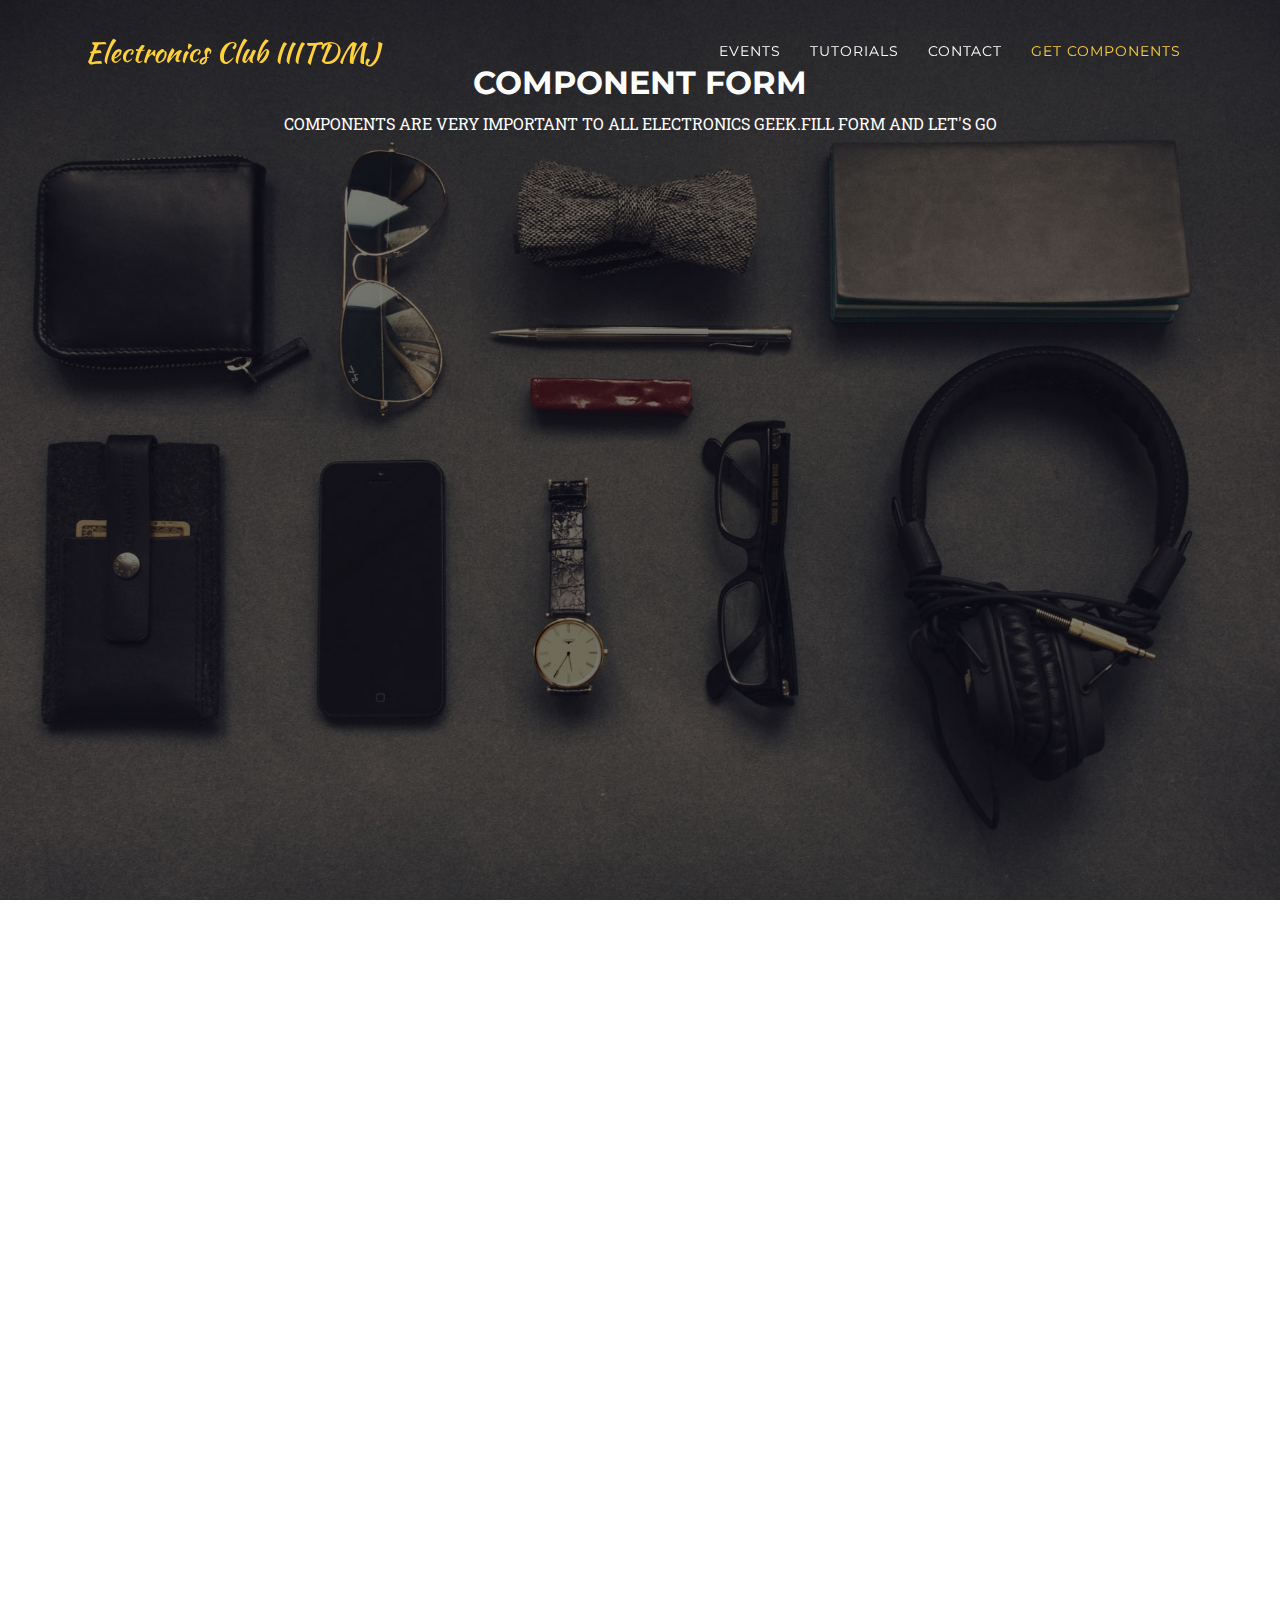
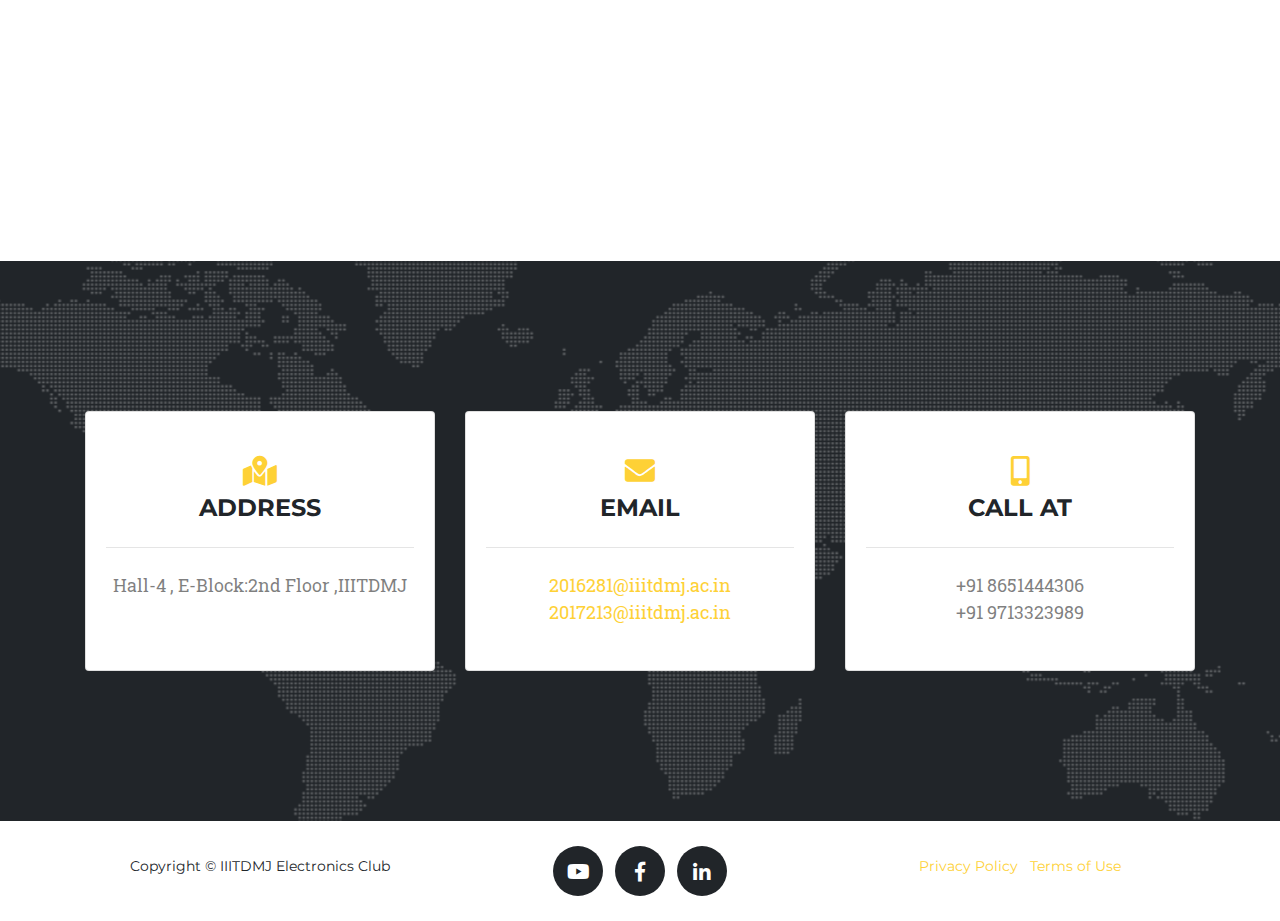
<file: components.html>
<!DOCTYPE html>
<html lang="en">

  <head>

    <meta charset="utf-8">
    <meta name="viewport" content="width=device-width, initial-scale=1, shrink-to-fit=no">
    <meta name="description" content="">
    <meta name="author" content="">

    <title>Electronics Club IIITDMJ</title>

    <!-- Bootstrap core CSS -->
    <link href="vendor/bootstrap/css/bootstrap.min.css" rel="stylesheet">

    <!-- Custom fonts for this template -->
    <link href="vendor/fontawesome-free/css/all.min.css" rel="stylesheet" type="text/css">
    <link href="https://fonts.googleapis.com/css?family=Montserrat:400,700" rel="stylesheet" type="text/css">
    <link href='https://fonts.googleapis.com/css?family=Kaushan+Script' rel='stylesheet' type='text/css'>
    <link href='https://fonts.googleapis.com/css?family=Droid+Serif:400,700,400italic,700italic' rel='stylesheet' type='text/css'>
    <link href='https://fonts.googleapis.com/css?family=Roboto+Slab:400,100,300,700' rel='stylesheet' type='text/css'>

    <!-- Custom styles for this template -->
    <link href="css/agency.min.css" rel="stylesheet">
    <link href="css/component-form.css" rel="stylesheet">

  </head>

  <body id="page-top">

    <!-- Navigation -->
    <nav class="navbar navbar-expand-lg navbar-dark fixed-top" id="mainNav">
      <div class="container">
        <a class="navbar-brand js-scroll-trigger" href="index.html">Electronics Club IIITDMJ</a>
        <button class="navbar-toggler navbar-toggler-right" type="button" data-toggle="collapse" data-target="#navbarResponsive" aria-controls="navbarResponsive" aria-expanded="false" aria-label="Toggle navigation">
          Menu
          <i class="fas fa-bars"></i>
        </button>
        <div class="collapse navbar-collapse" id="navbarResponsive">
          <ul class="navbar-nav text-uppercase ml-auto">
            <li class="nav-item">
              <a class="nav-link js-scroll-trigger" href="index.html#services">EVENTS</a>
            </li>
            <!-- <li class="nav-item">
              <a class="nav-link js-scroll-trigger" href="#portfolio">GALLERY</a>
            </li> -->
            <li class="nav-item">
              <a class="nav-link js-scroll-trigger" href="tutorial.html">TUTORIALS</a>
            </li>
            <li class="nav-item">
              <a class="nav-link js-scroll-trigger" href="#contact">CONTACT</a>
            </li>
            <li class="nav-item">
              <a class="nav-link js-scroll-trigger" href="#page-top">GET COMPONENTS</a>
            </li>
          </ul>
        </div>
      </div>
    </nav>

    <!-- <header class="masthead">
      <div class="container">
        <div class="intro-text">
          <div class="intro-heading">Welcome To Our Club</div>
          <div class="intro-lead-in text-uppercase">Place where Meet All Electronics Geeks</div>
          <a class="btn btn-primary btn-xl text-uppercase js-scroll-trigger" href="#services">Explore</a>
          <iframe src="https://docs.google.com/forms/d/e/1FAIpQLSfZchaKUx8IVSIk3CBxHAARQ2XyGPMp6Rj9RtzQtLbuP2l5rQ/viewform?embedded=true"
          width="640" height="1701" frameborder="0" marginheight="0" marginwidth="0">Loading...</iframe>
        </div>
      </div>
    </header> -->
    <section class="form-section">
      <div class="container">
        <header class="text-uppercase">
          <h2>component form</h2>
          <p>Components are Very Important to All Electronics Geek.FIll Form and Let's Go</p>
        </header>
      </div>
      <div class="container justify-content-center">
        <!--  For Componens Form Links are here  -->
      <iframe src="https://docs.google.com/forms/d/e/1FAIpQLSfZchaKUx8IVSIk3CBxHAARQ2XyGPMp6Rj9RtzQtLbuP2l5rQ/viewform?embedded=true"
      width="640" height="1701" frameborder="0" marginheight="0" marginwidth="0">Loading...</iframe>
      </div>
    </section>

    <section class="contact-section bg-black" id="contact">
      <div class="container">

        <div class="row">

          <div class="col-md-4 mb-3 mb-md-0">
            <div class="card py-4 h-100">
              <div class="card-body text-center">
                <i class="fas fa-map-marked-alt text-primary mb-2 social"></i>
                <h4 class="text-uppercase m-0">Address</h4>
                <hr class="my-4">
                <div class="small text-black-50 social-text">Hall-4 , E-Block:2nd Floor ,IIITDMJ</div>
              </div>
            </div>
          </div>

          <div class="col-md-4 mb-3 mb-md-0">
            <div class="card py-4 h-100">
              <div class="card-body text-center">
                <i class="fas fa-envelope text-primary mb-2 social"></i>
                <h4 class="text-uppercase m-0">Email</h4>
                <hr class="my-4">
                <div class="small text-black-50 social-text">
                  <a href="#">2016281@iiitdmj.ac.in</a>
                </div>
                <div class="small text-black-50 social-text">
                  <a href="#">2017213@iiitdmj.ac.in</a>
                </div>
              </div>
            </div>
          </div>

          <div class="col-md-4 mb-3 mb-md-0">
            <div class="card py-4 h-100">
              <div class="card-body text-center">
                <i class="fas fa-mobile-alt text-primary mb-2 social"></i>
                <h4 class="text-uppercase m-0">CALL AT</h4>
                <hr class="my-4">
                <div class="small text-black-50 social-text">+91 8651444306</div>
                <div class="small text-black-50 social-text">+91 9713323989</div>
              </div>
            </div>
          </div>
        </div>
      </div>
    </section>

    <!-- Footer -->
    <footer>
      <div class="container">
        <div class="row">
          <div class="col-md-4">
            <span class="copyright">Copyright &copy; IIITDMJ Electronics Club</span>
          </div>
          <div class="col-md-4">
            <ul class="list-inline social-buttons">
              <li class="list-inline-item">
                <a href="#">
                  <i class="fab fa-youtube"></i>
                </a>
              </li>
              <li class="list-inline-item">
                <a href="#">
                  <i class="fab fa-facebook-f"></i>
                </a>
              </li>
              <li class="list-inline-item">
                <a href="#">
                  <i class="fab fa-linkedin-in"></i>
                </a>
              </li>
            </ul>
          </div>
          <div class="col-md-4">
            <ul class="list-inline quicklinks">
              <li class="list-inline-item">
                <a href="#">Privacy Policy</a>
              </li>
              <li class="list-inline-item">
                <a href="#">Terms of Use</a>
              </li>
            </ul>
          </div>
        </div>
      </div>
    </footer>

    <!-- Bootstrap core JavaScript -->
    <script src="vendor/jquery/jquery.min.js"></script>
    <script src="vendor/bootstrap/js/bootstrap.bundle.min.js"></script>

    <!-- Plugin JavaScript -->
    <script src="vendor/jquery-easing/jquery.easing.min.js"></script>

    <!-- Contact form JavaScript -->
    <script src="js/jqBootstrapValidation.js"></script>
    <script src="js/contact_me.js"></script>

    <!-- Custom scripts for this template -->
    <script src="js/agency.min.js"></script>

  </body>

</html>
</file>
<file: css/component-form.css>
.form-section ,.gallery-section{
  background-image: url('../img/header-bg.jpg');
  background-repeat: no-repeat;
  background-attachment: fixed;
  background-position: center center;
  background-size: cover;
  text-align: center;
  color: white;
  margin: 0;
  padding: 0;
  padding-top: 5%;
}
.social{
  font-size: 30px;
}
.social-text{
  font-size: 18px;
}
.filter-buttons{
  display: grid;
  grid-template-columns: repeat(3,1fr);
  grid-gap: 0.5em;
  padding: 1em;
}
.gallery-section,.alumnus{
  padding: 0;
}
.gallery-images{
  padding: 1em;
  display: grid;
  grid-gap: 8px;
  grid-template-columns: repeat(4,1fr);
  grid-auto-rows: 250px;
  grid-auto-flow: dense;
}
.gallery-images > div {
  display: flex;
  justify-content: center;
  align-items: center;
  font-size: 1em;
  color: #ffeead;
}
.gallery-images > div > img {
  width: 100%;
  height: 100%;
  object-fit: cover;
}
/* .horizontal{
  grid-column: span 2;
}
.vertical{
  grid-row: span 2;
}
.big {
  grid-column: span 2;
  grid-row:span 2;
} */
.button-register{
  position: absolute;
  top: 80px;
  right: 50px;
}
.register-form{
  display: none;
}
</file>
<file: vendor/fontawesome-free/css/all.min.css>
/*!
 * Font Awesome Free 5.3.1 by @fontawesome - https://fontawesome.com
 * License - https://fontawesome.com/license/free (Icons: CC BY 4.0, Fonts: SIL OFL 1.1, Code: MIT License)
 */
.fa,.fab,.fal,.far,.fas{-moz-osx-font-smoothing:grayscale;-webkit-font-smoothing:antialiased;display:inline-block;font-style:normal;font-variant:normal;text-rendering:auto;line-height:1}.fa-lg{font-size:1.33333em;line-height:.75em;vertical-align:-.0667em}.fa-xs{font-size:.75em}.fa-sm{font-size:.875em}.fa-1x{font-size:1em}.fa-2x{font-size:2em}.fa-3x{font-size:3em}.fa-4x{font-size:4em}.fa-5x{font-size:5em}.fa-6x{font-size:6em}.fa-7x{font-size:7em}.fa-8x{font-size:8em}.fa-9x{font-size:9em}.fa-10x{font-size:10em}.fa-fw{text-align:center;width:1.25em}.fa-ul{list-style-type:none;margin-left:2.5em;padding-left:0}.fa-ul>li{position:relative}.fa-li{left:-2em;position:absolute;text-align:center;width:2em;line-height:inherit}.fa-border{border:.08em solid #eee;border-radius:.1em;padding:.2em .25em .15em}.fa-pull-left{float:left}.fa-pull-right{float:right}.fa.fa-pull-left,.fab.fa-pull-left,.fal.fa-pull-left,.far.fa-pull-left,.fas.fa-pull-left{margin-right:.3em}.fa.fa-pull-right,.fab.fa-pull-right,.fal.fa-pull-right,.far.fa-pull-right,.fas.fa-pull-right{margin-left:.3em}.fa-spin{animation:fa-spin 2s infinite linear}.fa-pulse{animation:fa-spin 1s infinite steps(8)}@keyframes fa-spin{0%{transform:rotate(0deg)}to{transform:rotate(1turn)}}.fa-rotate-90{-ms-filter:"progid:DXImageTransform.Microsoft.BasicImage(rotation=1)";transform:rotate(90deg)}.fa-rotate-180{-ms-filter:"progid:DXImageTransform.Microsoft.BasicImage(rotation=2)";transform:rotate(180deg)}.fa-rotate-270{-ms-filter:"progid:DXImageTransform.Microsoft.BasicImage(rotation=3)";transform:rotate(270deg)}.fa-flip-horizontal{-ms-filter:"progid:DXImageTransform.Microsoft.BasicImage(rotation=0, mirror=1)";transform:scaleX(-1)}.fa-flip-vertical{transform:scaleY(-1)}.fa-flip-horizontal.fa-flip-vertical,.fa-flip-vertical{-ms-filter:"progid:DXImageTransform.Microsoft.BasicImage(rotation=2, mirror=1)"}.fa-flip-horizontal.fa-flip-vertical{transform:scale(-1)}:root .fa-flip-horizontal,:root .fa-flip-vertical,:root .fa-rotate-90,:root .fa-rotate-180,:root .fa-rotate-270{-webkit-filter:none;filter:none}.fa-stack{display:inline-block;height:2em;line-height:2em;position:relative;vertical-align:middle;width:2em}.fa-stack-1x,.fa-stack-2x{left:0;position:absolute;text-align:center;width:100%}.fa-stack-1x{line-height:inherit}.fa-stack-2x{font-size:2em}.fa-inverse{color:#fff}.fa-500px:before{content:"\f26e"}.fa-accessible-icon:before{content:"\f368"}.fa-accusoft:before{content:"\f369"}.fa-ad:before{content:"\f641"}.fa-address-book:before{content:"\f2b9"}.fa-address-card:before{content:"\f2bb"}.fa-adjust:before{content:"\f042"}.fa-adn:before{content:"\f170"}.fa-adversal:before{content:"\f36a"}.fa-affiliatetheme:before{content:"\f36b"}.fa-air-freshener:before{content:"\f5d0"}.fa-algolia:before{content:"\f36c"}.fa-align-center:before{content:"\f037"}.fa-align-justify:before{content:"\f039"}.fa-align-left:before{content:"\f036"}.fa-align-right:before{content:"\f038"}.fa-alipay:before{content:"\f642"}.fa-allergies:before{content:"\f461"}.fa-amazon:before{content:"\f270"}.fa-amazon-pay:before{content:"\f42c"}.fa-ambulance:before{content:"\f0f9"}.fa-american-sign-language-interpreting:before{content:"\f2a3"}.fa-amilia:before{content:"\f36d"}.fa-anchor:before{content:"\f13d"}.fa-android:before{content:"\f17b"}.fa-angellist:before{content:"\f209"}.fa-angle-double-down:before{content:"\f103"}.fa-angle-double-left:before{content:"\f100"}.fa-angle-double-right:before{content:"\f101"}.fa-angle-double-up:before{content:"\f102"}.fa-angle-down:before{content:"\f107"}.fa-angle-left:before{content:"\f104"}.fa-angle-right:before{content:"\f105"}.fa-angle-up:before{content:"\f106"}.fa-angry:before{content:"\f556"}.fa-angrycreative:before{content:"\f36e"}.fa-angular:before{content:"\f420"}.fa-ankh:before{content:"\f644"}.fa-app-store:before{content:"\f36f"}.fa-app-store-ios:before{content:"\f370"}.fa-apper:before{content:"\f371"}.fa-apple:before{content:"\f179"}.fa-apple-alt:before{content:"\f5d1"}.fa-apple-pay:before{content:"\f415"}.fa-archive:before{content:"\f187"}.fa-archway:before{content:"\f557"}.fa-arrow-alt-circle-down:before{content:"\f358"}.fa-arrow-alt-circle-left:before{content:"\f359"}.fa-arrow-alt-circle-right:before{content:"\f35a"}.fa-arrow-alt-circle-up:before{content:"\f35b"}.fa-arrow-circle-down:before{content:"\f0ab"}.fa-arrow-circle-left:before{content:"\f0a8"}.fa-arrow-circle-right:before{content:"\f0a9"}.fa-arrow-circle-up:before{content:"\f0aa"}.fa-arrow-down:before{content:"\f063"}.fa-arrow-left:before{content:"\f060"}.fa-arrow-right:before{content:"\f061"}.fa-arrow-up:before{content:"\f062"}.fa-arrows-alt:before{content:"\f0b2"}.fa-arrows-alt-h:before{content:"\f337"}.fa-arrows-alt-v:before{content:"\f338"}.fa-assistive-listening-systems:before{content:"\f2a2"}.fa-asterisk:before{content:"\f069"}.fa-asymmetrik:before{content:"\f372"}.fa-at:before{content:"\f1fa"}.fa-atlas:before{content:"\f558"}.fa-atom:before{content:"\f5d2"}.fa-audible:before{content:"\f373"}.fa-audio-description:before{content:"\f29e"}.fa-autoprefixer:before{content:"\f41c"}.fa-avianex:before{content:"\f374"}.fa-aviato:before{content:"\f421"}.fa-award:before{content:"\f559"}.fa-aws:before{content:"\f375"}.fa-backspace:before{content:"\f55a"}.fa-backward:before{content:"\f04a"}.fa-balance-scale:before{content:"\f24e"}.fa-ban:before{content:"\f05e"}.fa-band-aid:before{content:"\f462"}.fa-bandcamp:before{content:"\f2d5"}.fa-barcode:before{content:"\f02a"}.fa-bars:before{content:"\f0c9"}.fa-baseball-ball:before{content:"\f433"}.fa-basketball-ball:before{content:"\f434"}.fa-bath:before{content:"\f2cd"}.fa-battery-empty:before{content:"\f244"}.fa-battery-full:before{content:"\f240"}.fa-battery-half:before{content:"\f242"}.fa-battery-quarter:before{content:"\f243"}.fa-battery-three-quarters:before{content:"\f241"}.fa-bed:before{content:"\f236"}.fa-beer:before{content:"\f0fc"}.fa-behance:before{content:"\f1b4"}.fa-behance-square:before{content:"\f1b5"}.fa-bell:before{content:"\f0f3"}.fa-bell-slash:before{content:"\f1f6"}.fa-bezier-curve:before{content:"\f55b"}.fa-bible:before{content:"\f647"}.fa-bicycle:before{content:"\f206"}.fa-bimobject:before{content:"\f378"}.fa-binoculars:before{content:"\f1e5"}.fa-birthday-cake:before{content:"\f1fd"}.fa-bitbucket:before{content:"\f171"}.fa-bitcoin:before{content:"\f379"}.fa-bity:before{content:"\f37a"}.fa-black-tie:before{content:"\f27e"}.fa-blackberry:before{content:"\f37b"}.fa-blender:before{content:"\f517"}.fa-blind:before{content:"\f29d"}.fa-blogger:before{content:"\f37c"}.fa-blogger-b:before{content:"\f37d"}.fa-bluetooth:before{content:"\f293"}.fa-bluetooth-b:before{content:"\f294"}.fa-bold:before{content:"\f032"}.fa-bolt:before{content:"\f0e7"}.fa-bomb:before{content:"\f1e2"}.fa-bone:before{content:"\f5d7"}.fa-bong:before{content:"\f55c"}.fa-book:before{content:"\f02d"}.fa-book-open:before{content:"\f518"}.fa-book-reader:before{content:"\f5da"}.fa-bookmark:before{content:"\f02e"}.fa-bowling-ball:before{content:"\f436"}.fa-box:before{content:"\f466"}.fa-box-open:before{content:"\f49e"}.fa-boxes:before{content:"\f468"}.fa-braille:before{content:"\f2a1"}.fa-brain:before{content:"\f5dc"}.fa-briefcase:before{content:"\f0b1"}.fa-briefcase-medical:before{content:"\f469"}.fa-broadcast-tower:before{content:"\f519"}.fa-broom:before{content:"\f51a"}.fa-brush:before{content:"\f55d"}.fa-btc:before{content:"\f15a"}.fa-bug:before{content:"\f188"}.fa-building:before{content:"\f1ad"}.fa-bullhorn:before{content:"\f0a1"}.fa-bullseye:before{content:"\f140"}.fa-burn:before{content:"\f46a"}.fa-buromobelexperte:before{content:"\f37f"}.fa-bus:before{content:"\f207"}.fa-bus-alt:before{content:"\f55e"}.fa-business-time:before{content:"\f64a"}.fa-buysellads:before{content:"\f20d"}.fa-calculator:before{content:"\f1ec"}.fa-calendar:before{content:"\f133"}.fa-calendar-alt:before{content:"\f073"}.fa-calendar-check:before{content:"\f274"}.fa-calendar-minus:before{content:"\f272"}.fa-calendar-plus:before{content:"\f271"}.fa-calendar-times:before{content:"\f273"}.fa-camera:before{content:"\f030"}.fa-camera-retro:before{content:"\f083"}.fa-cannabis:before{content:"\f55f"}.fa-capsules:before{content:"\f46b"}.fa-car:before{content:"\f1b9"}.fa-car-alt:before{content:"\f5de"}.fa-car-battery:before{content:"\f5df"}.fa-car-crash:before{content:"\f5e1"}.fa-car-side:before{content:"\f5e4"}.fa-caret-down:before{content:"\f0d7"}.fa-caret-left:before{content:"\f0d9"}.fa-caret-right:before{content:"\f0da"}.fa-caret-square-down:before{content:"\f150"}.fa-caret-square-left:before{content:"\f191"}.fa-caret-square-right:before{content:"\f152"}.fa-caret-square-up:before{content:"\f151"}.fa-caret-up:before{content:"\f0d8"}.fa-cart-arrow-down:before{content:"\f218"}.fa-cart-plus:before{content:"\f217"}.fa-cc-amazon-pay:before{content:"\f42d"}.fa-cc-amex:before{content:"\f1f3"}.fa-cc-apple-pay:before{content:"\f416"}.fa-cc-diners-club:before{content:"\f24c"}.fa-cc-discover:before{content:"\f1f2"}.fa-cc-jcb:before{content:"\f24b"}.fa-cc-mastercard:before{content:"\f1f1"}.fa-cc-paypal:before{content:"\f1f4"}.fa-cc-stripe:before{content:"\f1f5"}.fa-cc-visa:before{content:"\f1f0"}.fa-centercode:before{content:"\f380"}.fa-certificate:before{content:"\f0a3"}.fa-chalkboard:before{content:"\f51b"}.fa-chalkboard-teacher:before{content:"\f51c"}.fa-charging-station:before{content:"\f5e7"}.fa-chart-area:before{content:"\f1fe"}.fa-chart-bar:before{content:"\f080"}.fa-chart-line:before{content:"\f201"}.fa-chart-pie:before{content:"\f200"}.fa-check:before{content:"\f00c"}.fa-check-circle:before{content:"\f058"}.fa-check-double:before{content:"\f560"}.fa-check-square:before{content:"\f14a"}.fa-chess:before{content:"\f439"}.fa-chess-bishop:before{content:"\f43a"}.fa-chess-board:before{content:"\f43c"}.fa-chess-king:before{content:"\f43f"}.fa-chess-knight:before{content:"\f441"}.fa-chess-pawn:before{content:"\f443"}.fa-chess-queen:before{content:"\f445"}.fa-chess-rook:before{content:"\f447"}.fa-chevron-circle-down:before{content:"\f13a"}.fa-chevron-circle-left:before{content:"\f137"}.fa-chevron-circle-right:before{content:"\f138"}.fa-chevron-circle-up:before{content:"\f139"}.fa-chevron-down:before{content:"\f078"}.fa-chevron-left:before{content:"\f053"}.fa-chevron-right:before{content:"\f054"}.fa-chevron-up:before{content:"\f077"}.fa-child:before{content:"\f1ae"}.fa-chrome:before{content:"\f268"}.fa-church:before{content:"\f51d"}.fa-circle:before{content:"\f111"}.fa-circle-notch:before{content:"\f1ce"}.fa-city:before{content:"\f64f"}.fa-clipboard:before{content:"\f328"}.fa-clipboard-check:before{content:"\f46c"}.fa-clipboard-list:before{content:"\f46d"}.fa-clock:before{content:"\f017"}.fa-clone:before{content:"\f24d"}.fa-closed-captioning:before{content:"\f20a"}.fa-cloud:before{content:"\f0c2"}.fa-cloud-download-alt:before{content:"\f381"}.fa-cloud-upload-alt:before{content:"\f382"}.fa-cloudscale:before{content:"\f383"}.fa-cloudsmith:before{content:"\f384"}.fa-cloudversify:before{content:"\f385"}.fa-cocktail:before{content:"\f561"}.fa-code:before{content:"\f121"}.fa-code-branch:before{content:"\f126"}.fa-codepen:before{content:"\f1cb"}.fa-codiepie:before{content:"\f284"}.fa-coffee:before{content:"\f0f4"}.fa-cog:before{content:"\f013"}.fa-cogs:before{content:"\f085"}.fa-coins:before{content:"\f51e"}.fa-columns:before{content:"\f0db"}.fa-comment:before{content:"\f075"}.fa-comment-alt:before{content:"\f27a"}.fa-comment-dollar:before{content:"\f651"}.fa-comment-dots:before{content:"\f4ad"}.fa-comment-slash:before{content:"\f4b3"}.fa-comments:before{content:"\f086"}.fa-comments-dollar:before{content:"\f653"}.fa-compact-disc:before{content:"\f51f"}.fa-compass:before{content:"\f14e"}.fa-compress:before{content:"\f066"}.fa-concierge-bell:before{content:"\f562"}.fa-connectdevelop:before{content:"\f20e"}.fa-contao:before{content:"\f26d"}.fa-cookie:before{content:"\f563"}.fa-cookie-bite:before{content:"\f564"}.fa-copy:before{content:"\f0c5"}.fa-copyright:before{content:"\f1f9"}.fa-couch:before{content:"\f4b8"}.fa-cpanel:before{content:"\f388"}.fa-creative-commons:before{content:"\f25e"}.fa-creative-commons-by:before{content:"\f4e7"}.fa-creative-commons-nc:before{content:"\f4e8"}.fa-creative-commons-nc-eu:before{content:"\f4e9"}.fa-creative-commons-nc-jp:before{content:"\f4ea"}.fa-creative-commons-nd:before{content:"\f4eb"}.fa-creative-commons-pd:before{content:"\f4ec"}.fa-creative-commons-pd-alt:before{content:"\f4ed"}.fa-creative-commons-remix:before{content:"\f4ee"}.fa-creative-commons-sa:before{content:"\f4ef"}.fa-creative-commons-sampling:before{content:"\f4f0"}.fa-creative-commons-sampling-plus:before{content:"\f4f1"}.fa-creative-commons-share:before{content:"\f4f2"}.fa-credit-card:before{content:"\f09d"}.fa-crop:before{content:"\f125"}.fa-crop-alt:before{content:"\f565"}.fa-cross:before{content:"\f654"}.fa-crosshairs:before{content:"\f05b"}.fa-crow:before{content:"\f520"}.fa-crown:before{content:"\f521"}.fa-css3:before{content:"\f13c"}.fa-css3-alt:before{content:"\f38b"}.fa-cube:before{content:"\f1b2"}.fa-cubes:before{content:"\f1b3"}.fa-cut:before{content:"\f0c4"}.fa-cuttlefish:before{content:"\f38c"}.fa-d-and-d:before{content:"\f38d"}.fa-dashcube:before{content:"\f210"}.fa-database:before{content:"\f1c0"}.fa-deaf:before{content:"\f2a4"}.fa-delicious:before{content:"\f1a5"}.fa-deploydog:before{content:"\f38e"}.fa-deskpro:before{content:"\f38f"}.fa-desktop:before{content:"\f108"}.fa-deviantart:before{content:"\f1bd"}.fa-dharmachakra:before{content:"\f655"}.fa-diagnoses:before{content:"\f470"}.fa-dice:before{content:"\f522"}.fa-dice-five:before{content:"\f523"}.fa-dice-four:before{content:"\f524"}.fa-dice-one:before{content:"\f525"}.fa-dice-six:before{content:"\f526"}.fa-dice-three:before{content:"\f527"}.fa-dice-two:before{content:"\f528"}.fa-digg:before{content:"\f1a6"}.fa-digital-ocean:before{content:"\f391"}.fa-digital-tachograph:before{content:"\f566"}.fa-directions:before{content:"\f5eb"}.fa-discord:before{content:"\f392"}.fa-discourse:before{content:"\f393"}.fa-divide:before{content:"\f529"}.fa-dizzy:before{content:"\f567"}.fa-dna:before{content:"\f471"}.fa-dochub:before{content:"\f394"}.fa-docker:before{content:"\f395"}.fa-dollar-sign:before{content:"\f155"}.fa-dolly:before{content:"\f472"}.fa-dolly-flatbed:before{content:"\f474"}.fa-donate:before{content:"\f4b9"}.fa-door-closed:before{content:"\f52a"}.fa-door-open:before{content:"\f52b"}.fa-dot-circle:before{content:"\f192"}.fa-dove:before{content:"\f4ba"}.fa-download:before{content:"\f019"}.fa-draft2digital:before{content:"\f396"}.fa-drafting-compass:before{content:"\f568"}.fa-draw-polygon:before{content:"\f5ee"}.fa-dribbble:before{content:"\f17d"}.fa-dribbble-square:before{content:"\f397"}.fa-dropbox:before{content:"\f16b"}.fa-drum:before{content:"\f569"}.fa-drum-steelpan:before{content:"\f56a"}.fa-drupal:before{content:"\f1a9"}.fa-dumbbell:before{content:"\f44b"}.fa-dyalog:before{content:"\f399"}.fa-earlybirds:before{content:"\f39a"}.fa-ebay:before{content:"\f4f4"}.fa-edge:before{content:"\f282"}.fa-edit:before{content:"\f044"}.fa-eject:before{content:"\f052"}.fa-elementor:before{content:"\f430"}.fa-ellipsis-h:before{content:"\f141"}.fa-ellipsis-v:before{content:"\f142"}.fa-ello:before{content:"\f5f1"}.fa-ember:before{content:"\f423"}.fa-empire:before{content:"\f1d1"}.fa-envelope:before{content:"\f0e0"}.fa-envelope-open:before{content:"\f2b6"}.fa-envelope-open-text:before{content:"\f658"}.fa-envelope-square:before{content:"\f199"}.fa-envira:before{content:"\f299"}.fa-equals:before{content:"\f52c"}.fa-eraser:before{content:"\f12d"}.fa-erlang:before{content:"\f39d"}.fa-ethereum:before{content:"\f42e"}.fa-etsy:before{content:"\f2d7"}.fa-euro-sign:before{content:"\f153"}.fa-exchange-alt:before{content:"\f362"}.fa-exclamation:before{content:"\f12a"}.fa-exclamation-circle:before{content:"\f06a"}.fa-exclamation-triangle:before{content:"\f071"}.fa-expand:before{content:"\f065"}.fa-expand-arrows-alt:before{content:"\f31e"}.fa-expeditedssl:before{content:"\f23e"}.fa-external-link-alt:before{content:"\f35d"}.fa-external-link-square-alt:before{content:"\f360"}.fa-eye:before{content:"\f06e"}.fa-eye-dropper:before{content:"\f1fb"}.fa-eye-slash:before{content:"\f070"}.fa-facebook:before{content:"\f09a"}.fa-facebook-f:before{content:"\f39e"}.fa-facebook-messenger:before{content:"\f39f"}.fa-facebook-square:before{content:"\f082"}.fa-fast-backward:before{content:"\f049"}.fa-fast-forward:before{content:"\f050"}.fa-fax:before{content:"\f1ac"}.fa-feather:before{content:"\f52d"}.fa-feather-alt:before{content:"\f56b"}.fa-female:before{content:"\f182"}.fa-fighter-jet:before{content:"\f0fb"}.fa-file:before{content:"\f15b"}.fa-file-alt:before{content:"\f15c"}.fa-file-archive:before{content:"\f1c6"}.fa-file-audio:before{content:"\f1c7"}.fa-file-code:before{content:"\f1c9"}.fa-file-contract:before{content:"\f56c"}.fa-file-download:before{content:"\f56d"}.fa-file-excel:before{content:"\f1c3"}.fa-file-export:before{content:"\f56e"}.fa-file-image:before{content:"\f1c5"}.fa-file-import:before{content:"\f56f"}.fa-file-invoice:before{content:"\f570"}.fa-file-invoice-dollar:before{content:"\f571"}.fa-file-medical:before{content:"\f477"}.fa-file-medical-alt:before{content:"\f478"}.fa-file-pdf:before{content:"\f1c1"}.fa-file-powerpoint:before{content:"\f1c4"}.fa-file-prescription:before{content:"\f572"}.fa-file-signature:before{content:"\f573"}.fa-file-upload:before{content:"\f574"}.fa-file-video:before{content:"\f1c8"}.fa-file-word:before{content:"\f1c2"}.fa-fill:before{content:"\f575"}.fa-fill-drip:before{content:"\f576"}.fa-film:before{content:"\f008"}.fa-filter:before{content:"\f0b0"}.fa-fingerprint:before{content:"\f577"}.fa-fire:before{content:"\f06d"}.fa-fire-extinguisher:before{content:"\f134"}.fa-firefox:before{content:"\f269"}.fa-first-aid:before{content:"\f479"}.fa-first-order:before{content:"\f2b0"}.fa-first-order-alt:before{content:"\f50a"}.fa-firstdraft:before{content:"\f3a1"}.fa-fish:before{content:"\f578"}.fa-flag:before{content:"\f024"}.fa-flag-checkered:before{content:"\f11e"}.fa-flask:before{content:"\f0c3"}.fa-flickr:before{content:"\f16e"}.fa-flipboard:before{content:"\f44d"}.fa-flushed:before{content:"\f579"}.fa-fly:before{content:"\f417"}.fa-folder:before{content:"\f07b"}.fa-folder-minus:before{content:"\f65d"}.fa-folder-open:before{content:"\f07c"}.fa-folder-plus:before{content:"\f65e"}.fa-font:before{content:"\f031"}.fa-font-awesome:before{content:"\f2b4"}.fa-font-awesome-alt:before{content:"\f35c"}.fa-font-awesome-flag:before{content:"\f425"}.fa-font-awesome-logo-full:before{content:"\f4e6"}.fa-fonticons:before{content:"\f280"}.fa-fonticons-fi:before{content:"\f3a2"}.fa-football-ball:before{content:"\f44e"}.fa-fort-awesome:before{content:"\f286"}.fa-fort-awesome-alt:before{content:"\f3a3"}.fa-forumbee:before{content:"\f211"}.fa-forward:before{content:"\f04e"}.fa-foursquare:before{content:"\f180"}.fa-free-code-camp:before{content:"\f2c5"}.fa-freebsd:before{content:"\f3a4"}.fa-frog:before{content:"\f52e"}.fa-frown:before{content:"\f119"}.fa-frown-open:before{content:"\f57a"}.fa-fulcrum:before{content:"\f50b"}.fa-funnel-dollar:before{content:"\f662"}.fa-futbol:before{content:"\f1e3"}.fa-galactic-republic:before{content:"\f50c"}.fa-galactic-senate:before{content:"\f50d"}.fa-gamepad:before{content:"\f11b"}.fa-gas-pump:before{content:"\f52f"}.fa-gavel:before{content:"\f0e3"}.fa-gem:before{content:"\f3a5"}.fa-genderless:before{content:"\f22d"}.fa-get-pocket:before{content:"\f265"}.fa-gg:before{content:"\f260"}.fa-gg-circle:before{content:"\f261"}.fa-gift:before{content:"\f06b"}.fa-git:before{content:"\f1d3"}.fa-git-square:before{content:"\f1d2"}.fa-github:before{content:"\f09b"}.fa-github-alt:before{content:"\f113"}.fa-github-square:before{content:"\f092"}.fa-gitkraken:before{content:"\f3a6"}.fa-gitlab:before{content:"\f296"}.fa-gitter:before{content:"\f426"}.fa-glass-martini:before{content:"\f000"}.fa-glass-martini-alt:before{content:"\f57b"}.fa-glasses:before{content:"\f530"}.fa-glide:before{content:"\f2a5"}.fa-glide-g:before{content:"\f2a6"}.fa-globe:before{content:"\f0ac"}.fa-globe-africa:before{content:"\f57c"}.fa-globe-americas:before{content:"\f57d"}.fa-globe-asia:before{content:"\f57e"}.fa-gofore:before{content:"\f3a7"}.fa-golf-ball:before{content:"\f450"}.fa-goodreads:before{content:"\f3a8"}.fa-goodreads-g:before{content:"\f3a9"}.fa-google:before{content:"\f1a0"}.fa-google-drive:before{content:"\f3aa"}.fa-google-play:before{content:"\f3ab"}.fa-google-plus:before{content:"\f2b3"}.fa-google-plus-g:before{content:"\f0d5"}.fa-google-plus-square:before{content:"\f0d4"}.fa-google-wallet:before{content:"\f1ee"}.fa-gopuram:before{content:"\f664"}.fa-graduation-cap:before{content:"\f19d"}.fa-gratipay:before{content:"\f184"}.fa-grav:before{content:"\f2d6"}.fa-greater-than:before{content:"\f531"}.fa-greater-than-equal:before{content:"\f532"}.fa-grimace:before{content:"\f57f"}.fa-grin:before{content:"\f580"}.fa-grin-alt:before{content:"\f581"}.fa-grin-beam:before{content:"\f582"}.fa-grin-beam-sweat:before{content:"\f583"}.fa-grin-hearts:before{content:"\f584"}.fa-grin-squint:before{content:"\f585"}.fa-grin-squint-tears:before{content:"\f586"}.fa-grin-stars:before{content:"\f587"}.fa-grin-tears:before{content:"\f588"}.fa-grin-tongue:before{content:"\f589"}.fa-grin-tongue-squint:before{content:"\f58a"}.fa-grin-tongue-wink:before{content:"\f58b"}.fa-grin-wink:before{content:"\f58c"}.fa-grip-horizontal:before{content:"\f58d"}.fa-grip-vertical:before{content:"\f58e"}.fa-gripfire:before{content:"\f3ac"}.fa-grunt:before{content:"\f3ad"}.fa-gulp:before{content:"\f3ae"}.fa-h-square:before{content:"\f0fd"}.fa-hacker-news:before{content:"\f1d4"}.fa-hacker-news-square:before{content:"\f3af"}.fa-hackerrank:before{content:"\f5f7"}.fa-hamsa:before{content:"\f665"}.fa-hand-holding:before{content:"\f4bd"}.fa-hand-holding-heart:before{content:"\f4be"}.fa-hand-holding-usd:before{content:"\f4c0"}.fa-hand-lizard:before{content:"\f258"}.fa-hand-paper:before{content:"\f256"}.fa-hand-peace:before{content:"\f25b"}.fa-hand-point-down:before{content:"\f0a7"}.fa-hand-point-left:before{content:"\f0a5"}.fa-hand-point-right:before{content:"\f0a4"}.fa-hand-point-up:before{content:"\f0a6"}.fa-hand-pointer:before{content:"\f25a"}.fa-hand-rock:before{content:"\f255"}.fa-hand-scissors:before{content:"\f257"}.fa-hand-spock:before{content:"\f259"}.fa-hands:before{content:"\f4c2"}.fa-hands-helping:before{content:"\f4c4"}.fa-handshake:before{content:"\f2b5"}.fa-hashtag:before{content:"\f292"}.fa-haykal:before{content:"\f666"}.fa-hdd:before{content:"\f0a0"}.fa-heading:before{content:"\f1dc"}.fa-headphones:before{content:"\f025"}.fa-headphones-alt:before{content:"\f58f"}.fa-headset:before{content:"\f590"}.fa-heart:before{content:"\f004"}.fa-heartbeat:before{content:"\f21e"}.fa-helicopter:before{content:"\f533"}.fa-highlighter:before{content:"\f591"}.fa-hips:before{content:"\f452"}.fa-hire-a-helper:before{content:"\f3b0"}.fa-history:before{content:"\f1da"}.fa-hockey-puck:before{content:"\f453"}.fa-home:before{content:"\f015"}.fa-hooli:before{content:"\f427"}.fa-hornbill:before{content:"\f592"}.fa-hospital:before{content:"\f0f8"}.fa-hospital-alt:before{content:"\f47d"}.fa-hospital-symbol:before{content:"\f47e"}.fa-hot-tub:before{content:"\f593"}.fa-hotel:before{content:"\f594"}.fa-hotjar:before{content:"\f3b1"}.fa-hourglass:before{content:"\f254"}.fa-hourglass-end:before{content:"\f253"}.fa-hourglass-half:before{content:"\f252"}.fa-hourglass-start:before{content:"\f251"}.fa-houzz:before{content:"\f27c"}.fa-html5:before{content:"\f13b"}.fa-hubspot:before{content:"\f3b2"}.fa-i-cursor:before{content:"\f246"}.fa-id-badge:before{content:"\f2c1"}.fa-id-card:before{content:"\f2c2"}.fa-id-card-alt:before{content:"\f47f"}.fa-image:before{content:"\f03e"}.fa-images:before{content:"\f302"}.fa-imdb:before{content:"\f2d8"}.fa-inbox:before{content:"\f01c"}.fa-indent:before{content:"\f03c"}.fa-industry:before{content:"\f275"}.fa-infinity:before{content:"\f534"}.fa-info:before{content:"\f129"}.fa-info-circle:before{content:"\f05a"}.fa-instagram:before{content:"\f16d"}.fa-internet-explorer:before{content:"\f26b"}.fa-ioxhost:before{content:"\f208"}.fa-italic:before{content:"\f033"}.fa-itunes:before{content:"\f3b4"}.fa-itunes-note:before{content:"\f3b5"}.fa-java:before{content:"\f4e4"}.fa-jedi:before{content:"\f669"}.fa-jedi-order:before{content:"\f50e"}.fa-jenkins:before{content:"\f3b6"}.fa-joget:before{content:"\f3b7"}.fa-joint:before{content:"\f595"}.fa-joomla:before{content:"\f1aa"}.fa-journal-whills:before{content:"\f66a"}.fa-js:before{content:"\f3b8"}.fa-js-square:before{content:"\f3b9"}.fa-jsfiddle:before{content:"\f1cc"}.fa-kaaba:before{content:"\f66b"}.fa-kaggle:before{content:"\f5fa"}.fa-key:before{content:"\f084"}.fa-keybase:before{content:"\f4f5"}.fa-keyboard:before{content:"\f11c"}.fa-keycdn:before{content:"\f3ba"}.fa-khanda:before{content:"\f66d"}.fa-kickstarter:before{content:"\f3bb"}.fa-kickstarter-k:before{content:"\f3bc"}.fa-kiss:before{content:"\f596"}.fa-kiss-beam:before{content:"\f597"}.fa-kiss-wink-heart:before{content:"\f598"}.fa-kiwi-bird:before{content:"\f535"}.fa-korvue:before{content:"\f42f"}.fa-landmark:before{content:"\f66f"}.fa-language:before{content:"\f1ab"}.fa-laptop:before{content:"\f109"}.fa-laptop-code:before{content:"\f5fc"}.fa-laravel:before{content:"\f3bd"}.fa-lastfm:before{content:"\f202"}.fa-lastfm-square:before{content:"\f203"}.fa-laugh:before{content:"\f599"}.fa-laugh-beam:before{content:"\f59a"}.fa-laugh-squint:before{content:"\f59b"}.fa-laugh-wink:before{content:"\f59c"}.fa-layer-group:before{content:"\f5fd"}.fa-leaf:before{content:"\f06c"}.fa-leanpub:before{content:"\f212"}.fa-lemon:before{content:"\f094"}.fa-less:before{content:"\f41d"}.fa-less-than:before{content:"\f536"}.fa-less-than-equal:before{content:"\f537"}.fa-level-down-alt:before{content:"\f3be"}.fa-level-up-alt:before{content:"\f3bf"}.fa-life-ring:before{content:"\f1cd"}.fa-lightbulb:before{content:"\f0eb"}.fa-line:before{content:"\f3c0"}.fa-link:before{content:"\f0c1"}.fa-linkedin:before{content:"\f08c"}.fa-linkedin-in:before{content:"\f0e1"}.fa-linode:before{content:"\f2b8"}.fa-linux:before{content:"\f17c"}.fa-lira-sign:before{content:"\f195"}.fa-list:before{content:"\f03a"}.fa-list-alt:before{content:"\f022"}.fa-list-ol:before{content:"\f0cb"}.fa-list-ul:before{content:"\f0ca"}.fa-location-arrow:before{content:"\f124"}.fa-lock:before{content:"\f023"}.fa-lock-open:before{content:"\f3c1"}.fa-long-arrow-alt-down:before{content:"\f309"}.fa-long-arrow-alt-left:before{content:"\f30a"}.fa-long-arrow-alt-right:before{content:"\f30b"}.fa-long-arrow-alt-up:before{content:"\f30c"}.fa-low-vision:before{content:"\f2a8"}.fa-luggage-cart:before{content:"\f59d"}.fa-lyft:before{content:"\f3c3"}.fa-magento:before{content:"\f3c4"}.fa-magic:before{content:"\f0d0"}.fa-magnet:before{content:"\f076"}.fa-mail-bulk:before{content:"\f674"}.fa-mailchimp:before{content:"\f59e"}.fa-male:before{content:"\f183"}.fa-mandalorian:before{content:"\f50f"}.fa-map:before{content:"\f279"}.fa-map-marked:before{content:"\f59f"}.fa-map-marked-alt:before{content:"\f5a0"}.fa-map-marker:before{content:"\f041"}.fa-map-marker-alt:before{content:"\f3c5"}.fa-map-pin:before{content:"\f276"}.fa-map-signs:before{content:"\f277"}.fa-markdown:before{content:"\f60f"}.fa-marker:before{content:"\f5a1"}.fa-mars:before{content:"\f222"}.fa-mars-double:before{content:"\f227"}.fa-mars-stroke:before{content:"\f229"}.fa-mars-stroke-h:before{content:"\f22b"}.fa-mars-stroke-v:before{content:"\f22a"}.fa-mastodon:before{content:"\f4f6"}.fa-maxcdn:before{content:"\f136"}.fa-medal:before{content:"\f5a2"}.fa-medapps:before{content:"\f3c6"}.fa-medium:before{content:"\f23a"}.fa-medium-m:before{content:"\f3c7"}.fa-medkit:before{content:"\f0fa"}.fa-medrt:before{content:"\f3c8"}.fa-meetup:before{content:"\f2e0"}.fa-megaport:before{content:"\f5a3"}.fa-meh:before{content:"\f11a"}.fa-meh-blank:before{content:"\f5a4"}.fa-meh-rolling-eyes:before{content:"\f5a5"}.fa-memory:before{content:"\f538"}.fa-menorah:before{content:"\f676"}.fa-mercury:before{content:"\f223"}.fa-microchip:before{content:"\f2db"}.fa-microphone:before{content:"\f130"}.fa-microphone-alt:before{content:"\f3c9"}.fa-microphone-alt-slash:before{content:"\f539"}.fa-microphone-slash:before{content:"\f131"}.fa-microscope:before{content:"\f610"}.fa-microsoft:before{content:"\f3ca"}.fa-minus:before{content:"\f068"}.fa-minus-circle:before{content:"\f056"}.fa-minus-square:before{content:"\f146"}.fa-mix:before{content:"\f3cb"}.fa-mixcloud:before{content:"\f289"}.fa-mizuni:before{content:"\f3cc"}.fa-mobile:before{content:"\f10b"}.fa-mobile-alt:before{content:"\f3cd"}.fa-modx:before{content:"\f285"}.fa-monero:before{content:"\f3d0"}.fa-money-bill:before{content:"\f0d6"}.fa-money-bill-alt:before{content:"\f3d1"}.fa-money-bill-wave:before{content:"\f53a"}.fa-money-bill-wave-alt:before{content:"\f53b"}.fa-money-check:before{content:"\f53c"}.fa-money-check-alt:before{content:"\f53d"}.fa-monument:before{content:"\f5a6"}.fa-moon:before{content:"\f186"}.fa-mortar-pestle:before{content:"\f5a7"}.fa-mosque:before{content:"\f678"}.fa-motorcycle:before{content:"\f21c"}.fa-mouse-pointer:before{content:"\f245"}.fa-music:before{content:"\f001"}.fa-napster:before{content:"\f3d2"}.fa-neos:before{content:"\f612"}.fa-neuter:before{content:"\f22c"}.fa-newspaper:before{content:"\f1ea"}.fa-nimblr:before{content:"\f5a8"}.fa-nintendo-switch:before{content:"\f418"}.fa-node:before{content:"\f419"}.fa-node-js:before{content:"\f3d3"}.fa-not-equal:before{content:"\f53e"}.fa-notes-medical:before{content:"\f481"}.fa-npm:before{content:"\f3d4"}.fa-ns8:before{content:"\f3d5"}.fa-nutritionix:before{content:"\f3d6"}.fa-object-group:before{content:"\f247"}.fa-object-ungroup:before{content:"\f248"}.fa-odnoklassniki:before{content:"\f263"}.fa-odnoklassniki-square:before{content:"\f264"}.fa-oil-can:before{content:"\f613"}.fa-old-republic:before{content:"\f510"}.fa-om:before{content:"\f679"}.fa-opencart:before{content:"\f23d"}.fa-openid:before{content:"\f19b"}.fa-opera:before{content:"\f26a"}.fa-optin-monster:before{content:"\f23c"}.fa-osi:before{content:"\f41a"}.fa-outdent:before{content:"\f03b"}.fa-page4:before{content:"\f3d7"}.fa-pagelines:before{content:"\f18c"}.fa-paint-brush:before{content:"\f1fc"}.fa-paint-roller:before{content:"\f5aa"}.fa-palette:before{content:"\f53f"}.fa-palfed:before{content:"\f3d8"}.fa-pallet:before{content:"\f482"}.fa-paper-plane:before{content:"\f1d8"}.fa-paperclip:before{content:"\f0c6"}.fa-parachute-box:before{content:"\f4cd"}.fa-paragraph:before{content:"\f1dd"}.fa-parking:before{content:"\f540"}.fa-passport:before{content:"\f5ab"}.fa-pastafarianism:before{content:"\f67b"}.fa-paste:before{content:"\f0ea"}.fa-patreon:before{content:"\f3d9"}.fa-pause:before{content:"\f04c"}.fa-pause-circle:before{content:"\f28b"}.fa-paw:before{content:"\f1b0"}.fa-paypal:before{content:"\f1ed"}.fa-peace:before{content:"\f67c"}.fa-pen:before{content:"\f304"}.fa-pen-alt:before{content:"\f305"}.fa-pen-fancy:before{content:"\f5ac"}.fa-pen-nib:before{content:"\f5ad"}.fa-pen-square:before{content:"\f14b"}.fa-pencil-alt:before{content:"\f303"}.fa-pencil-ruler:before{content:"\f5ae"}.fa-people-carry:before{content:"\f4ce"}.fa-percent:before{content:"\f295"}.fa-percentage:before{content:"\f541"}.fa-periscope:before{content:"\f3da"}.fa-phabricator:before{content:"\f3db"}.fa-phoenix-framework:before{content:"\f3dc"}.fa-phoenix-squadron:before{content:"\f511"}.fa-phone:before{content:"\f095"}.fa-phone-slash:before{content:"\f3dd"}.fa-phone-square:before{content:"\f098"}.fa-phone-volume:before{content:"\f2a0"}.fa-php:before{content:"\f457"}.fa-pied-piper:before{content:"\f2ae"}.fa-pied-piper-alt:before{content:"\f1a8"}.fa-pied-piper-hat:before{content:"\f4e5"}.fa-pied-piper-pp:before{content:"\f1a7"}.fa-piggy-bank:before{content:"\f4d3"}.fa-pills:before{content:"\f484"}.fa-pinterest:before{content:"\f0d2"}.fa-pinterest-p:before{content:"\f231"}.fa-pinterest-square:before{content:"\f0d3"}.fa-place-of-worship:before{content:"\f67f"}.fa-plane:before{content:"\f072"}.fa-plane-arrival:before{content:"\f5af"}.fa-plane-departure:before{content:"\f5b0"}.fa-play:before{content:"\f04b"}.fa-play-circle:before{content:"\f144"}.fa-playstation:before{content:"\f3df"}.fa-plug:before{content:"\f1e6"}.fa-plus:before{content:"\f067"}.fa-plus-circle:before{content:"\f055"}.fa-plus-square:before{content:"\f0fe"}.fa-podcast:before{content:"\f2ce"}.fa-poll:before{content:"\f681"}.fa-poll-h:before{content:"\f682"}.fa-poo:before{content:"\f2fe"}.fa-poop:before{content:"\f619"}.fa-portrait:before{content:"\f3e0"}.fa-pound-sign:before{content:"\f154"}.fa-power-off:before{content:"\f011"}.fa-pray:before{content:"\f683"}.fa-praying-hands:before{content:"\f684"}.fa-prescription:before{content:"\f5b1"}.fa-prescription-bottle:before{content:"\f485"}.fa-prescription-bottle-alt:before{content:"\f486"}.fa-print:before{content:"\f02f"}.fa-procedures:before{content:"\f487"}.fa-product-hunt:before{content:"\f288"}.fa-project-diagram:before{content:"\f542"}.fa-pushed:before{content:"\f3e1"}.fa-puzzle-piece:before{content:"\f12e"}.fa-python:before{content:"\f3e2"}.fa-qq:before{content:"\f1d6"}.fa-qrcode:before{content:"\f029"}.fa-question:before{content:"\f128"}.fa-question-circle:before{content:"\f059"}.fa-quidditch:before{content:"\f458"}.fa-quinscape:before{content:"\f459"}.fa-quora:before{content:"\f2c4"}.fa-quote-left:before{content:"\f10d"}.fa-quote-right:before{content:"\f10e"}.fa-quran:before{content:"\f687"}.fa-r-project:before{content:"\f4f7"}.fa-random:before{content:"\f074"}.fa-ravelry:before{content:"\f2d9"}.fa-react:before{content:"\f41b"}.fa-readme:before{content:"\f4d5"}.fa-rebel:before{content:"\f1d0"}.fa-receipt:before{content:"\f543"}.fa-recycle:before{content:"\f1b8"}.fa-red-river:before{content:"\f3e3"}.fa-reddit:before{content:"\f1a1"}.fa-reddit-alien:before{content:"\f281"}.fa-reddit-square:before{content:"\f1a2"}.fa-redo:before{content:"\f01e"}.fa-redo-alt:before{content:"\f2f9"}.fa-registered:before{content:"\f25d"}.fa-rendact:before{content:"\f3e4"}.fa-renren:before{content:"\f18b"}.fa-reply:before{content:"\f3e5"}.fa-reply-all:before{content:"\f122"}.fa-replyd:before{content:"\f3e6"}.fa-researchgate:before{content:"\f4f8"}.fa-resolving:before{content:"\f3e7"}.fa-retweet:before{content:"\f079"}.fa-rev:before{content:"\f5b2"}.fa-ribbon:before{content:"\f4d6"}.fa-road:before{content:"\f018"}.fa-robot:before{content:"\f544"}.fa-rocket:before{content:"\f135"}.fa-rocketchat:before{content:"\f3e8"}.fa-rockrms:before{content:"\f3e9"}.fa-route:before{content:"\f4d7"}.fa-rss:before{content:"\f09e"}.fa-rss-square:before{content:"\f143"}.fa-ruble-sign:before{content:"\f158"}.fa-ruler:before{content:"\f545"}.fa-ruler-combined:before{content:"\f546"}.fa-ruler-horizontal:before{content:"\f547"}.fa-ruler-vertical:before{content:"\f548"}.fa-rupee-sign:before{content:"\f156"}.fa-sad-cry:before{content:"\f5b3"}.fa-sad-tear:before{content:"\f5b4"}.fa-safari:before{content:"\f267"}.fa-sass:before{content:"\f41e"}.fa-save:before{content:"\f0c7"}.fa-schlix:before{content:"\f3ea"}.fa-school:before{content:"\f549"}.fa-screwdriver:before{content:"\f54a"}.fa-scribd:before{content:"\f28a"}.fa-search:before{content:"\f002"}.fa-search-dollar:before{content:"\f688"}.fa-search-location:before{content:"\f689"}.fa-search-minus:before{content:"\f010"}.fa-search-plus:before{content:"\f00e"}.fa-searchengin:before{content:"\f3eb"}.fa-seedling:before{content:"\f4d8"}.fa-sellcast:before{content:"\f2da"}.fa-sellsy:before{content:"\f213"}.fa-server:before{content:"\f233"}.fa-servicestack:before{content:"\f3ec"}.fa-shapes:before{content:"\f61f"}.fa-share:before{content:"\f064"}.fa-share-alt:before{content:"\f1e0"}.fa-share-alt-square:before{content:"\f1e1"}.fa-share-square:before{content:"\f14d"}.fa-shekel-sign:before{content:"\f20b"}.fa-shield-alt:before{content:"\f3ed"}.fa-ship:before{content:"\f21a"}.fa-shipping-fast:before{content:"\f48b"}.fa-shirtsinbulk:before{content:"\f214"}.fa-shoe-prints:before{content:"\f54b"}.fa-shopping-bag:before{content:"\f290"}.fa-shopping-basket:before{content:"\f291"}.fa-shopping-cart:before{content:"\f07a"}.fa-shopware:before{content:"\f5b5"}.fa-shower:before{content:"\f2cc"}.fa-shuttle-van:before{content:"\f5b6"}.fa-sign:before{content:"\f4d9"}.fa-sign-in-alt:before{content:"\f2f6"}.fa-sign-language:before{content:"\f2a7"}.fa-sign-out-alt:before{content:"\f2f5"}.fa-signal:before{content:"\f012"}.fa-signature:before{content:"\f5b7"}.fa-simplybuilt:before{content:"\f215"}.fa-sistrix:before{content:"\f3ee"}.fa-sitemap:before{content:"\f0e8"}.fa-sith:before{content:"\f512"}.fa-skull:before{content:"\f54c"}.fa-skyatlas:before{content:"\f216"}.fa-skype:before{content:"\f17e"}.fa-slack:before{content:"\f198"}.fa-slack-hash:before{content:"\f3ef"}.fa-sliders-h:before{content:"\f1de"}.fa-slideshare:before{content:"\f1e7"}.fa-smile:before{content:"\f118"}.fa-smile-beam:before{content:"\f5b8"}.fa-smile-wink:before{content:"\f4da"}.fa-smoking:before{content:"\f48d"}.fa-smoking-ban:before{content:"\f54d"}.fa-snapchat:before{content:"\f2ab"}.fa-snapchat-ghost:before{content:"\f2ac"}.fa-snapchat-square:before{content:"\f2ad"}.fa-snowflake:before{content:"\f2dc"}.fa-socks:before{content:"\f696"}.fa-solar-panel:before{content:"\f5ba"}.fa-sort:before{content:"\f0dc"}.fa-sort-alpha-down:before{content:"\f15d"}.fa-sort-alpha-up:before{content:"\f15e"}.fa-sort-amount-down:before{content:"\f160"}.fa-sort-amount-up:before{content:"\f161"}.fa-sort-down:before{content:"\f0dd"}.fa-sort-numeric-down:before{content:"\f162"}.fa-sort-numeric-up:before{content:"\f163"}.fa-sort-up:before{content:"\f0de"}.fa-soundcloud:before{content:"\f1be"}.fa-spa:before{content:"\f5bb"}.fa-space-shuttle:before{content:"\f197"}.fa-speakap:before{content:"\f3f3"}.fa-spinner:before{content:"\f110"}.fa-splotch:before{content:"\f5bc"}.fa-spotify:before{content:"\f1bc"}.fa-spray-can:before{content:"\f5bd"}.fa-square:before{content:"\f0c8"}.fa-square-full:before{content:"\f45c"}.fa-square-root-alt:before{content:"\f698"}.fa-squarespace:before{content:"\f5be"}.fa-stack-exchange:before{content:"\f18d"}.fa-stack-overflow:before{content:"\f16c"}.fa-stamp:before{content:"\f5bf"}.fa-star:before{content:"\f005"}.fa-star-and-crescent:before{content:"\f699"}.fa-star-half:before{content:"\f089"}.fa-star-half-alt:before{content:"\f5c0"}.fa-star-of-david:before{content:"\f69a"}.fa-star-of-life:before{content:"\f621"}.fa-staylinked:before{content:"\f3f5"}.fa-steam:before{content:"\f1b6"}.fa-steam-square:before{content:"\f1b7"}.fa-steam-symbol:before{content:"\f3f6"}.fa-step-backward:before{content:"\f048"}.fa-step-forward:before{content:"\f051"}.fa-stethoscope:before{content:"\f0f1"}.fa-sticker-mule:before{content:"\f3f7"}.fa-sticky-note:before{content:"\f249"}.fa-stop:before{content:"\f04d"}.fa-stop-circle:before{content:"\f28d"}.fa-stopwatch:before{content:"\f2f2"}.fa-store:before{content:"\f54e"}.fa-store-alt:before{content:"\f54f"}.fa-strava:before{content:"\f428"}.fa-stream:before{content:"\f550"}.fa-street-view:before{content:"\f21d"}.fa-strikethrough:before{content:"\f0cc"}.fa-stripe:before{content:"\f429"}.fa-stripe-s:before{content:"\f42a"}.fa-stroopwafel:before{content:"\f551"}.fa-studiovinari:before{content:"\f3f8"}.fa-stumbleupon:before{content:"\f1a4"}.fa-stumbleupon-circle:before{content:"\f1a3"}.fa-subscript:before{content:"\f12c"}.fa-subway:before{content:"\f239"}.fa-suitcase:before{content:"\f0f2"}.fa-suitcase-rolling:before{content:"\f5c1"}.fa-sun:before{content:"\f185"}.fa-superpowers:before{content:"\f2dd"}.fa-superscript:before{content:"\f12b"}.fa-supple:before{content:"\f3f9"}.fa-surprise:before{content:"\f5c2"}.fa-swatchbook:before{content:"\f5c3"}.fa-swimmer:before{content:"\f5c4"}.fa-swimming-pool:before{content:"\f5c5"}.fa-synagogue:before{content:"\f69b"}.fa-sync:before{content:"\f021"}.fa-sync-alt:before{content:"\f2f1"}.fa-syringe:before{content:"\f48e"}.fa-table:before{content:"\f0ce"}.fa-table-tennis:before{content:"\f45d"}.fa-tablet:before{content:"\f10a"}.fa-tablet-alt:before{content:"\f3fa"}.fa-tablets:before{content:"\f490"}.fa-tachometer-alt:before{content:"\f3fd"}.fa-tag:before{content:"\f02b"}.fa-tags:before{content:"\f02c"}.fa-tape:before{content:"\f4db"}.fa-tasks:before{content:"\f0ae"}.fa-taxi:before{content:"\f1ba"}.fa-teamspeak:before{content:"\f4f9"}.fa-teeth:before{content:"\f62e"}.fa-teeth-open:before{content:"\f62f"}.fa-telegram:before{content:"\f2c6"}.fa-telegram-plane:before{content:"\f3fe"}.fa-tencent-weibo:before{content:"\f1d5"}.fa-terminal:before{content:"\f120"}.fa-text-height:before{content:"\f034"}.fa-text-width:before{content:"\f035"}.fa-th:before{content:"\f00a"}.fa-th-large:before{content:"\f009"}.fa-th-list:before{content:"\f00b"}.fa-the-red-yeti:before{content:"\f69d"}.fa-theater-masks:before{content:"\f630"}.fa-themeco:before{content:"\f5c6"}.fa-themeisle:before{content:"\f2b2"}.fa-thermometer:before{content:"\f491"}.fa-thermometer-empty:before{content:"\f2cb"}.fa-thermometer-full:before{content:"\f2c7"}.fa-thermometer-half:before{content:"\f2c9"}.fa-thermometer-quarter:before{content:"\f2ca"}.fa-thermometer-three-quarters:before{content:"\f2c8"}.fa-thumbs-down:before{content:"\f165"}.fa-thumbs-up:before{content:"\f164"}.fa-thumbtack:before{content:"\f08d"}.fa-ticket-alt:before{content:"\f3ff"}.fa-times:before{content:"\f00d"}.fa-times-circle:before{content:"\f057"}.fa-tint:before{content:"\f043"}.fa-tint-slash:before{content:"\f5c7"}.fa-tired:before{content:"\f5c8"}.fa-toggle-off:before{content:"\f204"}.fa-toggle-on:before{content:"\f205"}.fa-toolbox:before{content:"\f552"}.fa-tooth:before{content:"\f5c9"}.fa-torah:before{content:"\f6a0"}.fa-torii-gate:before{content:"\f6a1"}.fa-trade-federation:before{content:"\f513"}.fa-trademark:before{content:"\f25c"}.fa-traffic-light:before{content:"\f637"}.fa-train:before{content:"\f238"}.fa-transgender:before{content:"\f224"}.fa-transgender-alt:before{content:"\f225"}.fa-trash:before{content:"\f1f8"}.fa-trash-alt:before{content:"\f2ed"}.fa-tree:before{content:"\f1bb"}.fa-trello:before{content:"\f181"}.fa-tripadvisor:before{content:"\f262"}.fa-trophy:before{content:"\f091"}.fa-truck:before{content:"\f0d1"}.fa-truck-loading:before{content:"\f4de"}.fa-truck-monster:before{content:"\f63b"}.fa-truck-moving:before{content:"\f4df"}.fa-truck-pickup:before{content:"\f63c"}.fa-tshirt:before{content:"\f553"}.fa-tty:before{content:"\f1e4"}.fa-tumblr:before{content:"\f173"}.fa-tumblr-square:before{content:"\f174"}.fa-tv:before{content:"\f26c"}.fa-twitch:before{content:"\f1e8"}.fa-twitter:before{content:"\f099"}.fa-twitter-square:before{content:"\f081"}.fa-typo3:before{content:"\f42b"}.fa-uber:before{content:"\f402"}.fa-uikit:before{content:"\f403"}.fa-umbrella:before{content:"\f0e9"}.fa-umbrella-beach:before{content:"\f5ca"}.fa-underline:before{content:"\f0cd"}.fa-undo:before{content:"\f0e2"}.fa-undo-alt:before{content:"\f2ea"}.fa-uniregistry:before{content:"\f404"}.fa-universal-access:before{content:"\f29a"}.fa-university:before{content:"\f19c"}.fa-unlink:before{content:"\f127"}.fa-unlock:before{content:"\f09c"}.fa-unlock-alt:before{content:"\f13e"}.fa-untappd:before{content:"\f405"}.fa-upload:before{content:"\f093"}.fa-usb:before{content:"\f287"}.fa-user:before{content:"\f007"}.fa-user-alt:before{content:"\f406"}.fa-user-alt-slash:before{content:"\f4fa"}.fa-user-astronaut:before{content:"\f4fb"}.fa-user-check:before{content:"\f4fc"}.fa-user-circle:before{content:"\f2bd"}.fa-user-clock:before{content:"\f4fd"}.fa-user-cog:before{content:"\f4fe"}.fa-user-edit:before{content:"\f4ff"}.fa-user-friends:before{content:"\f500"}.fa-user-graduate:before{content:"\f501"}.fa-user-lock:before{content:"\f502"}.fa-user-md:before{content:"\f0f0"}.fa-user-minus:before{content:"\f503"}.fa-user-ninja:before{content:"\f504"}.fa-user-plus:before{content:"\f234"}.fa-user-secret:before{content:"\f21b"}.fa-user-shield:before{content:"\f505"}.fa-user-slash:before{content:"\f506"}.fa-user-tag:before{content:"\f507"}.fa-user-tie:before{content:"\f508"}.fa-user-times:before{content:"\f235"}.fa-users:before{content:"\f0c0"}.fa-users-cog:before{content:"\f509"}.fa-ussunnah:before{content:"\f407"}.fa-utensil-spoon:before{content:"\f2e5"}.fa-utensils:before{content:"\f2e7"}.fa-vaadin:before{content:"\f408"}.fa-vector-square:before{content:"\f5cb"}.fa-venus:before{content:"\f221"}.fa-venus-double:before{content:"\f226"}.fa-venus-mars:before{content:"\f228"}.fa-viacoin:before{content:"\f237"}.fa-viadeo:before{content:"\f2a9"}.fa-viadeo-square:before{content:"\f2aa"}.fa-vial:before{content:"\f492"}.fa-vials:before{content:"\f493"}.fa-viber:before{content:"\f409"}.fa-video:before{content:"\f03d"}.fa-video-slash:before{content:"\f4e2"}.fa-vihara:before{content:"\f6a7"}.fa-vimeo:before{content:"\f40a"}.fa-vimeo-square:before{content:"\f194"}.fa-vimeo-v:before{content:"\f27d"}.fa-vine:before{content:"\f1ca"}.fa-vk:before{content:"\f189"}.fa-vnv:before{content:"\f40b"}.fa-volleyball-ball:before{content:"\f45f"}.fa-volume-down:before{content:"\f027"}.fa-volume-off:before{content:"\f026"}.fa-volume-up:before{content:"\f028"}.fa-vuejs:before{content:"\f41f"}.fa-walking:before{content:"\f554"}.fa-wallet:before{content:"\f555"}.fa-warehouse:before{content:"\f494"}.fa-weebly:before{content:"\f5cc"}.fa-weibo:before{content:"\f18a"}.fa-weight:before{content:"\f496"}.fa-weight-hanging:before{content:"\f5cd"}.fa-weixin:before{content:"\f1d7"}.fa-whatsapp:before{content:"\f232"}.fa-whatsapp-square:before{content:"\f40c"}.fa-wheelchair:before{content:"\f193"}.fa-whmcs:before{content:"\f40d"}.fa-wifi:before{content:"\f1eb"}.fa-wikipedia-w:before{content:"\f266"}.fa-window-close:before{content:"\f410"}.fa-window-maximize:before{content:"\f2d0"}.fa-window-minimize:before{content:"\f2d1"}.fa-window-restore:before{content:"\f2d2"}.fa-windows:before{content:"\f17a"}.fa-wine-glass:before{content:"\f4e3"}.fa-wine-glass-alt:before{content:"\f5ce"}.fa-wix:before{content:"\f5cf"}.fa-wolf-pack-battalion:before{content:"\f514"}.fa-won-sign:before{content:"\f159"}.fa-wordpress:before{content:"\f19a"}.fa-wordpress-simple:before{content:"\f411"}.fa-wpbeginner:before{content:"\f297"}.fa-wpexplorer:before{content:"\f2de"}.fa-wpforms:before{content:"\f298"}.fa-wrench:before{content:"\f0ad"}.fa-x-ray:before{content:"\f497"}.fa-xbox:before{content:"\f412"}.fa-xing:before{content:"\f168"}.fa-xing-square:before{content:"\f169"}.fa-y-combinator:before{content:"\f23b"}.fa-yahoo:before{content:"\f19e"}.fa-yandex:before{content:"\f413"}.fa-yandex-international:before{content:"\f414"}.fa-yelp:before{content:"\f1e9"}.fa-yen-sign:before{content:"\f157"}.fa-yin-yang:before{content:"\f6ad"}.fa-yoast:before{content:"\f2b1"}.fa-youtube:before{content:"\f167"}.fa-youtube-square:before{content:"\f431"}.fa-zhihu:before{content:"\f63f"}.sr-only{border:0;clip:rect(0,0,0,0);height:1px;margin:-1px;overflow:hidden;padding:0;position:absolute;width:1px}.sr-only-focusable:active,.sr-only-focusable:focus{clip:auto;height:auto;margin:0;overflow:visible;position:static;width:auto}@font-face{font-family:"Font Awesome 5 Brands";font-style:normal;font-weight:normal;src:url(../webfonts/fa-brands-400.eot);src:url(../webfonts/fa-brands-400.eot?#iefix) format("embedded-opentype"),url(../webfonts/fa-brands-400.woff2) format("woff2"),url(../webfonts/fa-brands-400.woff) format("woff"),url(../webfonts/fa-brands-400.ttf) format("truetype"),url(../webfonts/fa-brands-400.svg#fontawesome) format("svg")}.fab{font-family:"Font Awesome 5 Brands"}@font-face{font-family:"Font Awesome 5 Free";font-style:normal;font-weight:400;src:url(../webfonts/fa-regular-400.eot);src:url(../webfonts/fa-regular-400.eot?#iefix) format("embedded-opentype"),url(../webfonts/fa-regular-400.woff2) format("woff2"),url(../webfonts/fa-regular-400.woff) format("woff"),url(../webfonts/fa-regular-400.ttf) format("truetype"),url(../webfonts/fa-regular-400.svg#fontawesome) format("svg")}.far{font-weight:400}@font-face{font-family:"Font Awesome 5 Free";font-style:normal;font-weight:900;src:url(../webfonts/fa-solid-900.eot);src:url(../webfonts/fa-solid-900.eot?#iefix) format("embedded-opentype"),url(../webfonts/fa-solid-900.woff2) format("woff2"),url(../webfonts/fa-solid-900.woff) format("woff"),url(../webfonts/fa-solid-900.ttf) format("truetype"),url(../webfonts/fa-solid-900.svg#fontawesome) format("svg")}.fa,.far,.fas{font-family:"Font Awesome 5 Free"}.fa,.fas{font-weight:900}
</file>
<file: css/agency.min.css>
/*!
 * Start Bootstrap - Agency v5.0.2 (https://startbootstrap.com/template-overviews/agency)
 * Copyright 2013-2018 Start Bootstrap
 * Licensed under MIT (https://github.com/BlackrockDigital/startbootstrap-agency/blob/master/LICENSE)
 */body{overflow-x:hidden;font-family:'Roboto Slab',-apple-system,BlinkMacSystemFont,'Segoe UI',Roboto,'Helvetica Neue',Arial,sans-serif,'Apple Color Emoji','Segoe UI Emoji','Segoe UI Symbol','Noto Color Emoji'}p{line-height:1.75}a{color:#fed136}a:hover{color:#fec503}.text-primary{color:#fed136!important}h1,h2,h3,h4,h5,h6{font-weight:700;font-family:Montserrat,-apple-system,BlinkMacSystemFont,'Segoe UI',Roboto,'Helvetica Neue',Arial,sans-serif,'Apple Color Emoji','Segoe UI Emoji','Segoe UI Symbol','Noto Color Emoji'}section{padding:100px 0}section h2.section-heading{font-size:40px;margin-top:0;margin-bottom:15px}section h3.section-subheading{font-size:16px;font-weight:400;font-style:italic;margin-bottom:75px;text-transform:none;font-family:'Droid Serif',-apple-system,BlinkMacSystemFont,'Segoe UI',Roboto,'Helvetica Neue',Arial,sans-serif,'Apple Color Emoji','Segoe UI Emoji','Segoe UI Symbol','Noto Color Emoji'}@media (min-width:768px){section{padding:150px 0}}.btn{font-family:Montserrat,-apple-system,BlinkMacSystemFont,'Segoe UI',Roboto,'Helvetica Neue',Arial,sans-serif,'Apple Color Emoji','Segoe UI Emoji','Segoe UI Symbol','Noto Color Emoji';font-weight:700}.btn-xl{font-size:18px;padding:20px 40px}.btn-primary{background-color:#fed136;border-color:#fed136}.btn-primary:active,.btn-primary:focus,.btn-primary:hover{background-color:#fec810!important;border-color:#fec810!important;color:#fff}.btn-primary:active,.btn-primary:focus{-webkit-box-shadow:0 0 0 .2rem rgba(254,209,55,.5)!important;box-shadow:0 0 0 .2rem rgba(254,209,55,.5)!important}::-moz-selection{background:#fed136;text-shadow:none}::selection{background:#fed136;text-shadow:none}img::-moz-selection{background:0 0}img::selection{background:0 0}img::-moz-selection{background:0 0}#mainNav{background-color:#212529}#mainNav .navbar-toggler{font-size:12px;right:0;padding:13px;text-transform:uppercase;color:#fff;border:0;background-color:#fed136;font-family:Montserrat,-apple-system,BlinkMacSystemFont,'Segoe UI',Roboto,'Helvetica Neue',Arial,sans-serif,'Apple Color Emoji','Segoe UI Emoji','Segoe UI Symbol','Noto Color Emoji'}#mainNav .navbar-brand{color:#fed136;font-family:'Kaushan Script',-apple-system,BlinkMacSystemFont,'Segoe UI',Roboto,'Helvetica Neue',Arial,sans-serif,'Apple Color Emoji','Segoe UI Emoji','Segoe UI Symbol','Noto Color Emoji'}#mainNav .navbar-brand.active,#mainNav .navbar-brand:active,#mainNav .navbar-brand:focus,#mainNav .navbar-brand:hover{color:#fec503}#mainNav .navbar-nav .nav-item .nav-link{font-size:90%;font-weight:400;padding:.75em 0;letter-spacing:1px;color:#fff;font-family:Montserrat,-apple-system,BlinkMacSystemFont,'Segoe UI',Roboto,'Helvetica Neue',Arial,sans-serif,'Apple Color Emoji','Segoe UI Emoji','Segoe UI Symbol','Noto Color Emoji'}#mainNav .navbar-nav .nav-item .nav-link.active,#mainNav .navbar-nav .nav-item .nav-link:hover{color:#fed136}@media (min-width:992px){#mainNav{padding-top:25px;padding-bottom:25px;-webkit-transition:padding-top .3s,padding-bottom .3s;transition:padding-top .3s,padding-bottom .3s;border:none;background-color:transparent}#mainNav .navbar-brand{font-size:1.75em;-webkit-transition:all .3s;transition:all .3s}#mainNav .navbar-nav .nav-item .nav-link{padding:1.1em 1em!important}#mainNav.navbar-shrink{padding-top:0;padding-bottom:0;background-color:#212529}#mainNav.navbar-shrink .navbar-brand{font-size:1.25em;padding:12px 0}}header.masthead{text-align:center;color:#fff;background-image:url(../img/Home.jpg);background-repeat:no-repeat;background-attachment:scroll;background-position:center center;background-size:cover}header.masthead .intro-text{padding-top:150px;padding-bottom:100px}header.masthead .intro-text .intro-lead-in{font-size:22px;font-style:italic;line-height:22px;margin-bottom:25px;font-family:'Droid Serif',-apple-system,BlinkMacSystemFont,'Segoe UI',Roboto,'Helvetica Neue',Arial,sans-serif,'Apple Color Emoji','Segoe UI Emoji','Segoe UI Symbol','Noto Color Emoji'}header.masthead .intro-text .intro-heading{font-size:50px;font-weight:700;line-height:50px;margin-bottom:25px;font-family:Montserrat,-apple-system,BlinkMacSystemFont,'Segoe UI',Roboto,'Helvetica Neue',Arial,sans-serif,'Apple Color Emoji','Segoe UI Emoji','Segoe UI Symbol','Noto Color Emoji'}@media (min-width:768px){header.masthead .intro-text{padding-top:300px;padding-bottom:200px}header.masthead .intro-text .intro-lead-in{font-size:40px;font-style:italic;line-height:40px;margin-bottom:25px;font-family:'Droid Serif',-apple-system,BlinkMacSystemFont,'Segoe UI',Roboto,'Helvetica Neue',Arial,sans-serif,'Apple Color Emoji','Segoe UI Emoji','Segoe UI Symbol','Noto Color Emoji'}header.masthead .intro-text .intro-heading{font-size:75px;font-weight:700;line-height:75px;margin-bottom:50px;font-family:Montserrat,-apple-system,BlinkMacSystemFont,'Segoe UI',Roboto,'Helvetica Neue',Arial,sans-serif,'Apple Color Emoji','Segoe UI Emoji','Segoe UI Symbol','Noto Color Emoji'}}.service-heading{margin:15px 0;text-transform:none}#portfolio .portfolio-item{right:0;margin:0 0 15px}#portfolio .portfolio-item .portfolio-link{position:relative;display:block;max-width:400px;margin:0 auto;cursor:pointer}#portfolio .portfolio-item .portfolio-link .portfolio-hover{position:absolute;width:100%;height:100%;-webkit-transition:all ease .5s;transition:all ease .5s;opacity:0;background:rgba(254,209,54,.9)}#portfolio .portfolio-item .portfolio-link .portfolio-hover:hover{opacity:1}#portfolio .portfolio-item .portfolio-link .portfolio-hover .portfolio-hover-content{font-size:20px;position:absolute;top:50%;width:100%;height:20px;margin-top:-12px;text-align:center;color:#fff}#portfolio .portfolio-item .portfolio-link .portfolio-hover .portfolio-hover-content i{margin-top:-12px}#portfolio .portfolio-item .portfolio-link .portfolio-hover .portfolio-hover-content h3,#portfolio .portfolio-item .portfolio-link .portfolio-hover .portfolio-hover-content h4{margin:0}#portfolio .portfolio-item .portfolio-caption{max-width:400px;margin:0 auto;padding:25px;text-align:center;background-color:#fff}#portfolio .portfolio-item .portfolio-caption h4{margin:0;text-transform:none}#portfolio .portfolio-item .portfolio-caption p{font-size:16px;font-style:italic;margin:0;font-family:'Droid Serif',-apple-system,BlinkMacSystemFont,'Segoe UI',Roboto,'Helvetica Neue',Arial,sans-serif,'Apple Color Emoji','Segoe UI Emoji','Segoe UI Symbol','Noto Color Emoji'}#portfolio *{z-index:2}@media (min-width:767px){#portfolio .portfolio-item{margin:0 0 30px}}.portfolio-modal{padding-right:0!important}.portfolio-modal .modal-dialog{margin:1rem;max-width:100vw}.portfolio-modal .modal-content{padding:100px 0;text-align:center}.portfolio-modal .modal-content h2{font-size:3em;margin-bottom:15px}.portfolio-modal .modal-content p{margin-bottom:30px}.portfolio-modal .modal-content p.item-intro{font-size:16px;font-style:italic;margin:20px 0 30px;font-family:'Droid Serif',-apple-system,BlinkMacSystemFont,'Segoe UI',Roboto,'Helvetica Neue',Arial,sans-serif,'Apple Color Emoji','Segoe UI Emoji','Segoe UI Symbol','Noto Color Emoji'}.portfolio-modal .modal-content ul.list-inline{margin-top:0;margin-bottom:30px}.portfolio-modal .modal-content img{margin-bottom:30px}.portfolio-modal .modal-content button{cursor:pointer}.portfolio-modal .close-modal{position:absolute;top:25px;right:25px;width:75px;height:75px;cursor:pointer;background-color:transparent}.portfolio-modal .close-modal:hover{opacity:.3}.portfolio-modal .close-modal .lr{z-index:1051;width:1px;height:75px;margin-left:35px;-webkit-transform:rotate(45deg);transform:rotate(45deg);background-color:#212529}.portfolio-modal .close-modal .lr .rl{z-index:1052;width:1px;height:75px;-webkit-transform:rotate(90deg);transform:rotate(90deg);background-color:#212529}.timeline{position:relative;padding:0;list-style:none}.timeline:before{position:absolute;top:0;bottom:0;left:40px;width:2px;margin-left:-1.5px;content:'';background-color:#e9ecef}.timeline>li{position:relative;min-height:50px;margin-bottom:50px}.timeline>li:after,.timeline>li:before{display:table;content:' '}.timeline>li:after{clear:both}.timeline>li .timeline-panel{position:relative;float:right;width:100%;padding:0 20px 0 100px;text-align:left}.timeline>li .timeline-panel:before{right:auto;left:-15px;border-right-width:15px;border-left-width:0}.timeline>li .timeline-panel:after{right:auto;left:-14px;border-right-width:14px;border-left-width:0}.timeline>li .timeline-image{position:absolute;z-index:100;left:0;width:80px;height:80px;margin-left:0;text-align:center;color:#fff;border:7px solid #e9ecef;border-radius:100%;background-color:#fed136}.timeline>li .timeline-image h4{font-size:10px;line-height:14px;margin-top:12px}.timeline>li.timeline-inverted>.timeline-panel{float:right;padding:0 20px 0 100px;text-align:left}.timeline>li.timeline-inverted>.timeline-panel:before{right:auto;left:-15px;border-right-width:15px;border-left-width:0}.timeline>li.timeline-inverted>.timeline-panel:after{right:auto;left:-14px;border-right-width:14px;border-left-width:0}.timeline>li:last-child{margin-bottom:0}.timeline .timeline-heading h4{margin-top:0;color:inherit}.timeline .timeline-heading h4.subheading{text-transform:none}.timeline .timeline-body>p,.timeline .timeline-body>ul{margin-bottom:0}@media (min-width:768px){.timeline:before{left:50%}.timeline>li{min-height:100px;margin-bottom:100px}.timeline>li .timeline-panel{float:left;width:41%;padding:0 20px 20px 30px;text-align:right}.timeline>li .timeline-image{left:50%;width:100px;height:100px;margin-left:-50px}.timeline>li .timeline-image h4{font-size:13px;line-height:18px;margin-top:16px}.timeline>li.timeline-inverted>.timeline-panel{float:right;padding:0 30px 20px 20px;text-align:left}}@media (min-width:992px){.timeline>li{min-height:150px}.timeline>li .timeline-panel{padding:0 20px 20px}.timeline>li .timeline-image{width:150px;height:150px;margin-left:-75px}.timeline>li .timeline-image h4{font-size:18px;line-height:26px;margin-top:30px}.timeline>li.timeline-inverted>.timeline-panel{padding:0 20px 20px}}@media (min-width:1200px){.timeline>li{min-height:170px}.timeline>li .timeline-panel{padding:0 20px 20px 100px}.timeline>li .timeline-image{width:170px;height:170px;margin-left:-85px}.timeline>li .timeline-image h4{margin-top:40px}.timeline>li.timeline-inverted>.timeline-panel{padding:0 100px 20px 20px}}.team-member{margin-bottom:50px;text-align:center}.team-member img{width:225px;height:225px;border:7px solid #fff}.team-member h4{margin-top:25px;margin-bottom:0;text-transform:none}.team-member p{margin-top:0}section#contact{background-color:#212529;background-image:url(../img/map-image.png);background-repeat:no-repeat;background-position:center}section#contact .section-heading{color:#fff}section#contact .form-group{margin-bottom:25px}section#contact .form-group input,section#contact .form-group textarea{padding:20px}section#contact .form-group input.form-control{height:auto}section#contact .form-group textarea.form-control{height:248px}section#contact .form-control:focus{border-color:#fed136;-webkit-box-shadow:none;box-shadow:none}section#contact ::-webkit-input-placeholder{font-weight:700;color:#ced4da;font-family:Montserrat,-apple-system,BlinkMacSystemFont,'Segoe UI',Roboto,'Helvetica Neue',Arial,sans-serif,'Apple Color Emoji','Segoe UI Emoji','Segoe UI Symbol','Noto Color Emoji'}section#contact :-moz-placeholder{font-weight:700;color:#ced4da;font-family:Montserrat,-apple-system,BlinkMacSystemFont,'Segoe UI',Roboto,'Helvetica Neue',Arial,sans-serif,'Apple Color Emoji','Segoe UI Emoji','Segoe UI Symbol','Noto Color Emoji'}section#contact ::-moz-placeholder{font-weight:700;color:#ced4da;font-family:Montserrat,-apple-system,BlinkMacSystemFont,'Segoe UI',Roboto,'Helvetica Neue',Arial,sans-serif,'Apple Color Emoji','Segoe UI Emoji','Segoe UI Symbol','Noto Color Emoji'}section#contact :-ms-input-placeholder{font-weight:700;color:#ced4da;font-family:Montserrat,-apple-system,BlinkMacSystemFont,'Segoe UI',Roboto,'Helvetica Neue',Arial,sans-serif,'Apple Color Emoji','Segoe UI Emoji','Segoe UI Symbol','Noto Color Emoji'}footer{padding:25px 0;text-align:center}footer span.copyright{font-size:90%;line-height:40px;text-transform:none;font-family:Montserrat,-apple-system,BlinkMacSystemFont,'Segoe UI',Roboto,'Helvetica Neue',Arial,sans-serif,'Apple Color Emoji','Segoe UI Emoji','Segoe UI Symbol','Noto Color Emoji'}footer ul.quicklinks{font-size:90%;line-height:40px;margin-bottom:0;text-transform:none;font-family:Montserrat,-apple-system,BlinkMacSystemFont,'Segoe UI',Roboto,'Helvetica Neue',Arial,sans-serif,'Apple Color Emoji','Segoe UI Emoji','Segoe UI Symbol','Noto Color Emoji'}ul.social-buttons{margin-bottom:0}ul.social-buttons li a{font-size:20px;line-height:50px;display:block;width:50px;height:50px;-webkit-transition:all .3s;transition:all .3s;color:#fff;border-radius:100%;outline:0;background-color:#212529}ul.social-buttons li a:active,ul.social-buttons li a:focus,ul.social-buttons li a:hover{background-color:#fed136}
</file>
